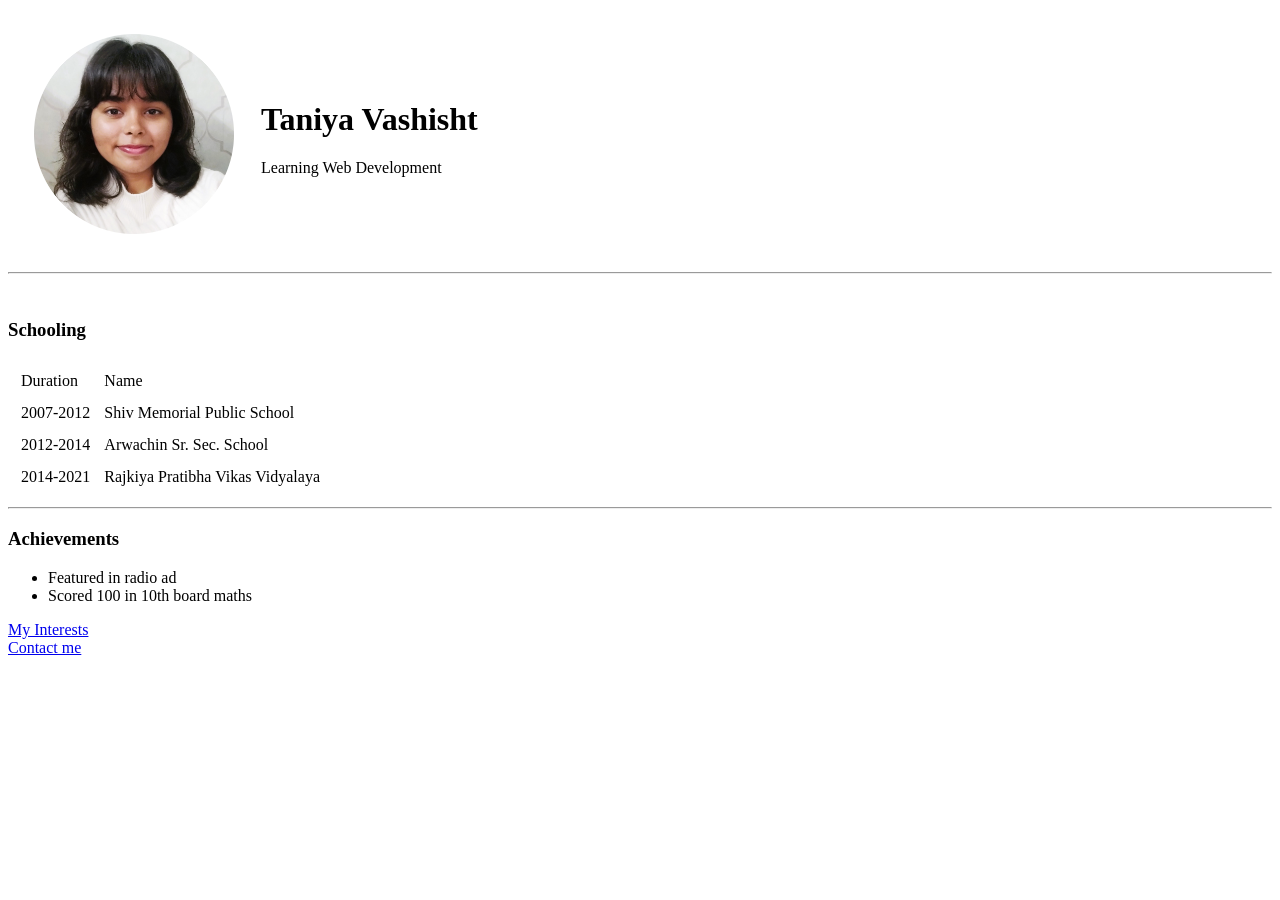
<file: index.html>
<!DOCTYPE html>
<html lang="en">
<head>
    <meta charset="UTF-8">
    <meta name="viewport" content="width=device-width, initial-scale=1.0">
    <title>Taniya'site</title>
</head>
<body>
  <table cellspacing="25">
    <tr>
      <td>
        <img src=".\Pics\pfp-modified.png" alt="tvpfp" height="200" width="200">
      </td>
      <td>
        <h1>Taniya Vashisht</h1>
        <p>Learning Web Development</p>
      </td>

    </tr>
  </table>

   
    <hr>
    <br>
    <h3>Schooling</h3>
    <table cellspacing="12">
      <thead>
        <tr>
          <td>Duration</td>
          <td>Name</td>
        </tr>
      </thead>
      <tbody>
        <tr>
          <td>2007-2012</td>
          <td>Shiv Memorial Public School</td>
        </tr>
        <tr>
          <td>2012-2014</td>
          <td>Arwachin Sr. Sec. School</td>
        </tr>
        <tr>
          <td>2014-2021</td>
          <td>Rajkiya Pratibha Vikas Vidyalaya</td>
        </tr>
      </tbody>
    </table>
    <hr>
    <h3>Achievements</h3>
    <ul>
      <li>Featured in radio ad</li>
      <li>Scored 100 in 10th board maths</li>
    </ul>
    

    <a href=".\Public\interest.html">My Interests</a>
    <br>
    <a href=".\Public\contact_me.html">Contact me</a>

</body>
</html>
</file>
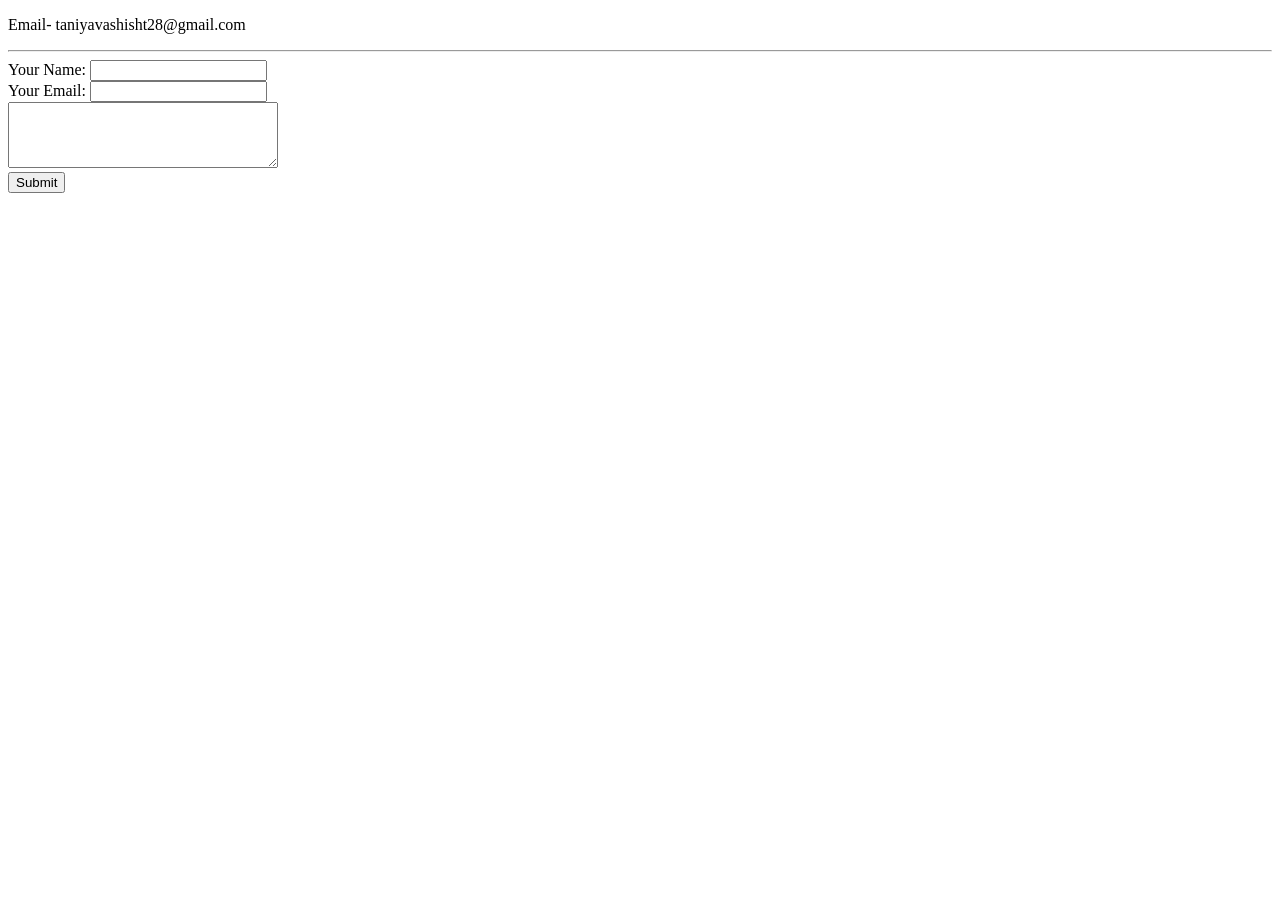
<file: Public/contact_me.html>
<!DOCTYPE html>
<html lang="en">
<head>
    <meta charset="UTF-8">
    <meta name="viewport" content="width=device-width, initial-scale=1.0">
    <title>Contactme</title>
</head>
<body>
    <p>Email- taniyavashisht28@gmail.com</p>
    <hr>
    <form action="index.html" method="post">
        <label >Your Name: </label>
        <input type="text" name="" value=""><br>
        <label>Your Email: </label>
        <input type="email"><br>
        <textarea name="yourMessage" id="" cols="31" rows="4"></textarea><br>
        <input type="submit">
    </form>
    
</body>
</html>
</file>
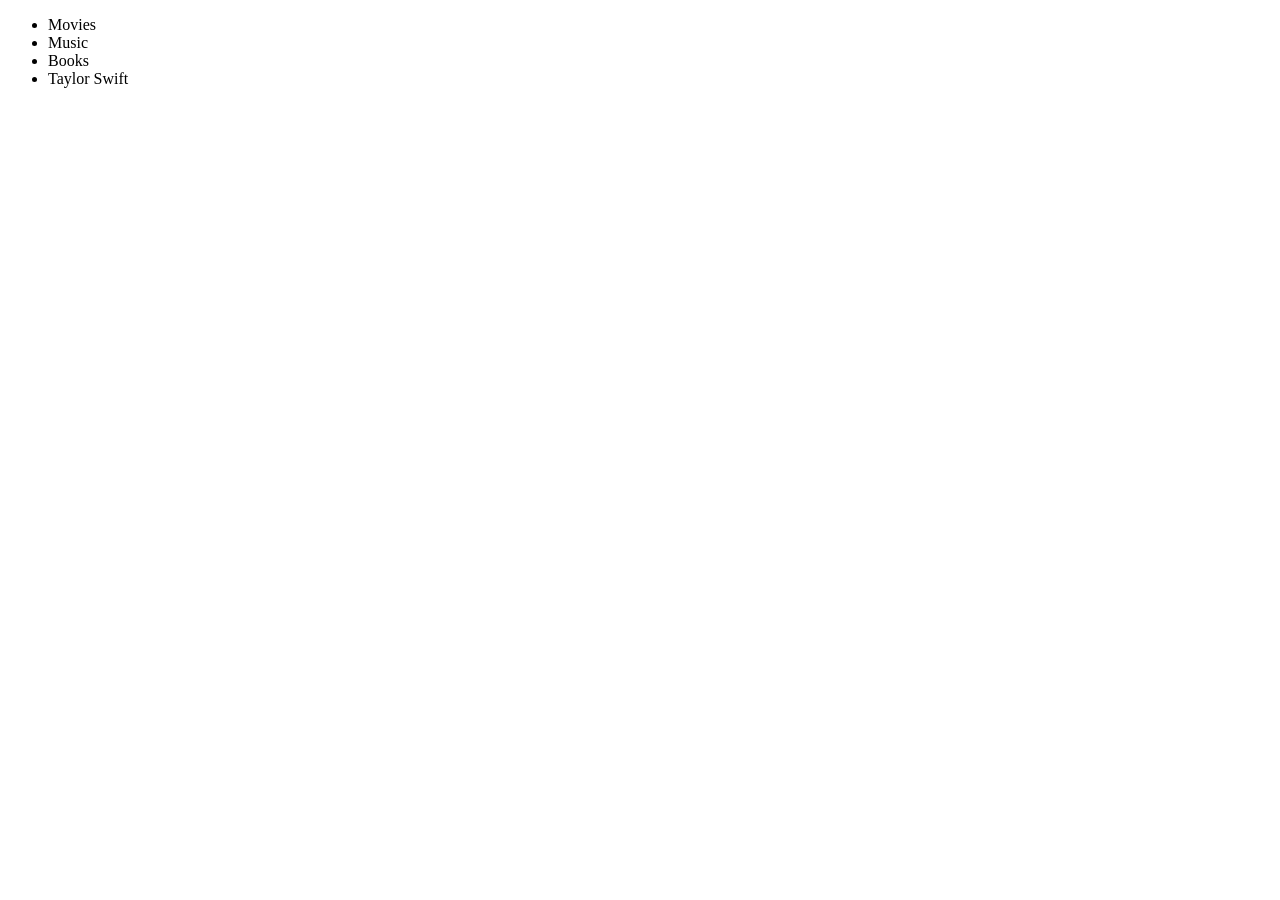
<file: Public/interest.html>
<!DOCTYPE html>
<html lang="en">
<head>
    <meta charset="UTF-8">
    <meta name="viewport" content="width=device-width, initial-scale=1.0">
    <title>My interests</title>
</head>
<body>
    <ul>
        <li>Movies</li>
        <li>Music</li>
        <li>Books</li>
        <li>Taylor Swift</li>
    </ul>
</body>
</html>
</file>
